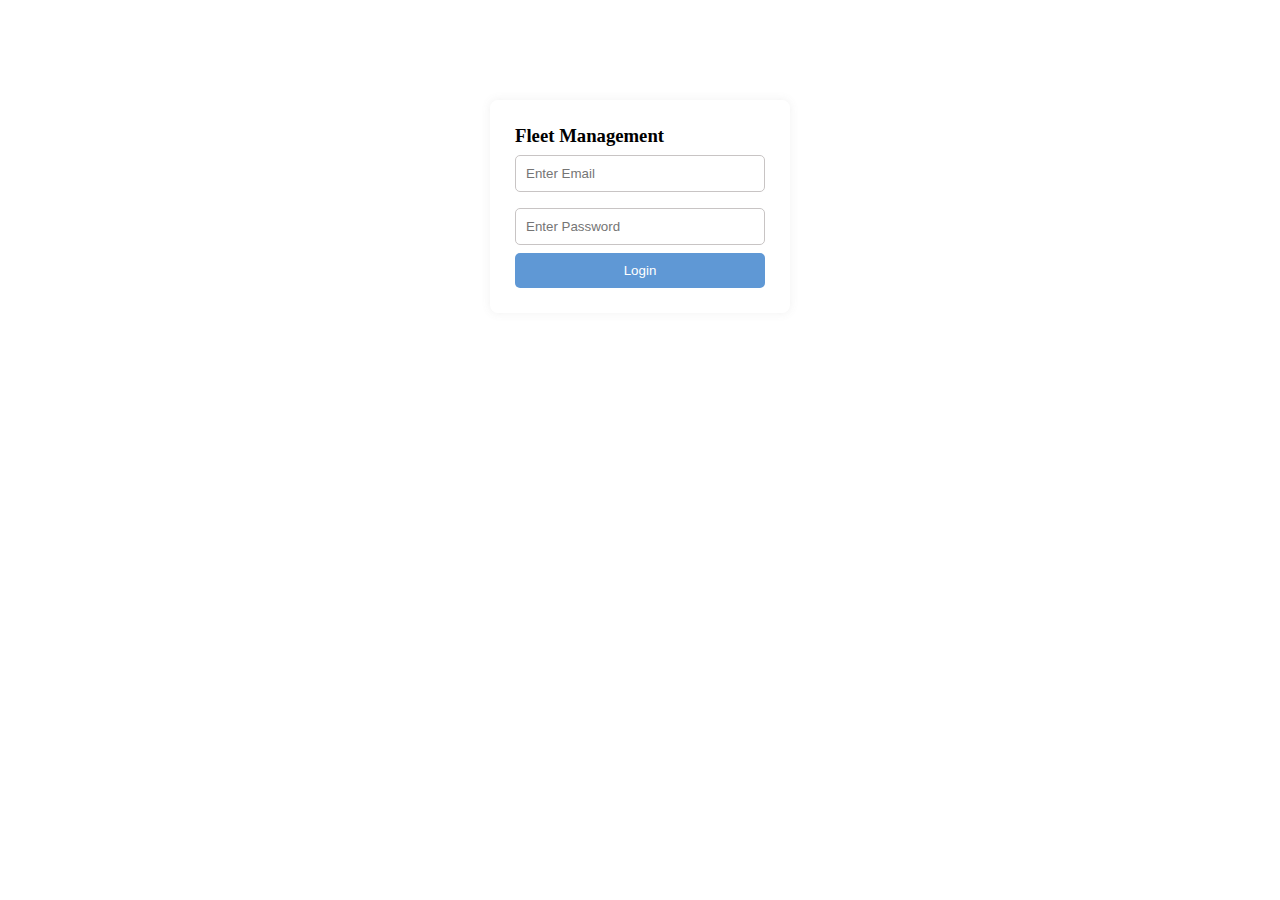
<file: index.html>
<!DOCTYPE html>
<html lang="en">
<head>
    <meta charset="UTF-8">
    <meta name="viewport" content="width=device-width, initial-scale=1.0">
    <title>Fleet Management</title>
    <link rel ="stylesheet" href="style.css">
</head>
<body>
    <div class = "login-box">
        <h3>Fleet Management</h3>
        <input type = "email" id ="email" placeholder="Enter Email">
        <input type = "password" id ="password" placeholder="Enter Password">
        <button onclick="login()">Login</button>
    </div>
    <script src = "script.js"></script>
    </body>
</html>
</file>
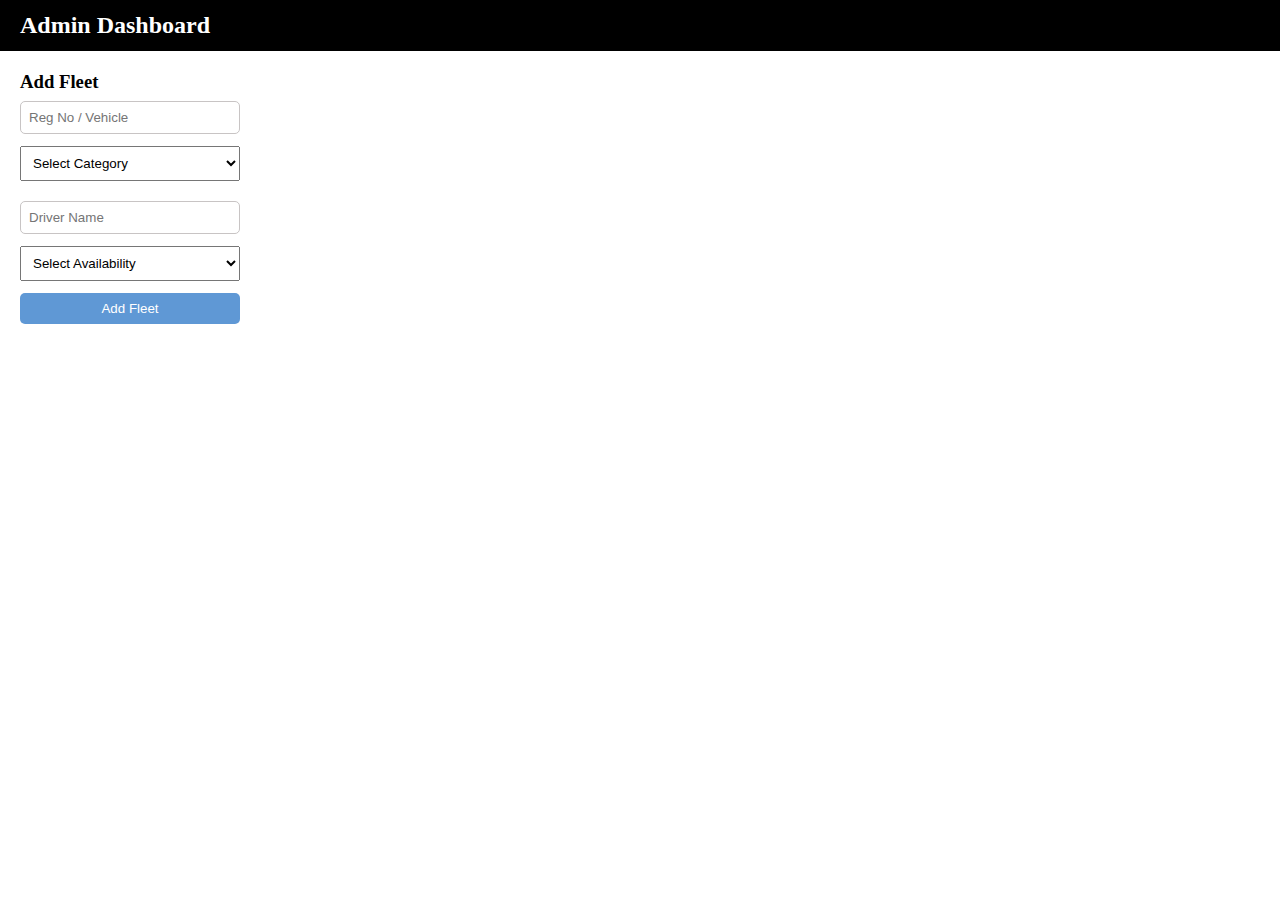
<file: admin.html>
<!DOCTYPE html>
<html lang="en">
<head>
    <meta charset="UTF-8">
    <meta name="viewport" content="width=device-width, initial-scale=1.0">
    <title>Admin Dashboard</title>
    <link rel = "stylesheet" href = "style.css">
</head>
<body>
    <div class = "navbar">
        <h2>Admin Dashboard</h2>
    </div>
    <div class = "dash-container">
        <div class = "sidebar">
            <h3>Add Fleet</h3>
            <input type = "text" id = "regdNo" placeholder="Reg No / Vehicle">
            <select id = "category">
                <option value = "">Select Category</option>
                <option value = "Auto">Auto</option>
                <option value = "Car">Car</option>
                <option value = "Truck">Truck</option>
                <option value = "Bus">Bus</option>
            </select>
            <input type = "text" id = "driverName" placeholder="Driver Name">
            <select id = "available">
                <option value = "">Select Availability</option>
                <option value = "Available">Available</option>
                 <option value = "Unavailable">Unavailable</option>
            </select>
            <button onclick="addingFleet()">Add Fleet</button>
        </div>
        <div class = "content"
    </div>
    
</body>
</html>
</file>
<file: style.css>
*{
    margin: 0;
    padding: 0;
    box-sizing: border-box;
}
.body{
    font-family: 'Courier New', Courier, monospace;
    background: white;
    margin:0;
    padding:0;
}
.login-box{
    background:white;
    padding: 25px;
    width: 300px;
    border-radius: 8px;
    box-shadow:0 0 10px rgba(108, 107, 107, 0.1);
    margin:100px auto;
}
input{
    width:100%;
    padding: 10px;
    margin: 8px 0;
    border-radius: 5px;
    border: 1px solid #c8c4c4;
}
button{
    width: 100%;
    padding: 10px;
    background:#5f98d5;
    color: white;
    border:none;
    border-radius: 5px;
    cursor: pointer;
}
button:hover{
    background:#0053ab;
}
.navbar{
    background: black;
    color:white;
    padding: 12px 20px;
}
.container{
    display: flex;
}
.sidebar{
    width:260px;
    background: white;
    padding: 20px;
    border-right: 1px soild white;
}
.sidebar h3{
    margin-top: 0;
}
.sidebar input, 
.sidebar select,
.sidebar button{
     width: 100%;
     margin-bottom: 12px;
     padding: 8px;
}
.sidebar button{
    cursor: pointer;
}
.main{
    flex: 1;
    padding: 20px;
}
.filters select
.filters.button{
    padding: 6px;
    margin-right: 8px;
}
table{
    width:100%
}
</file>
